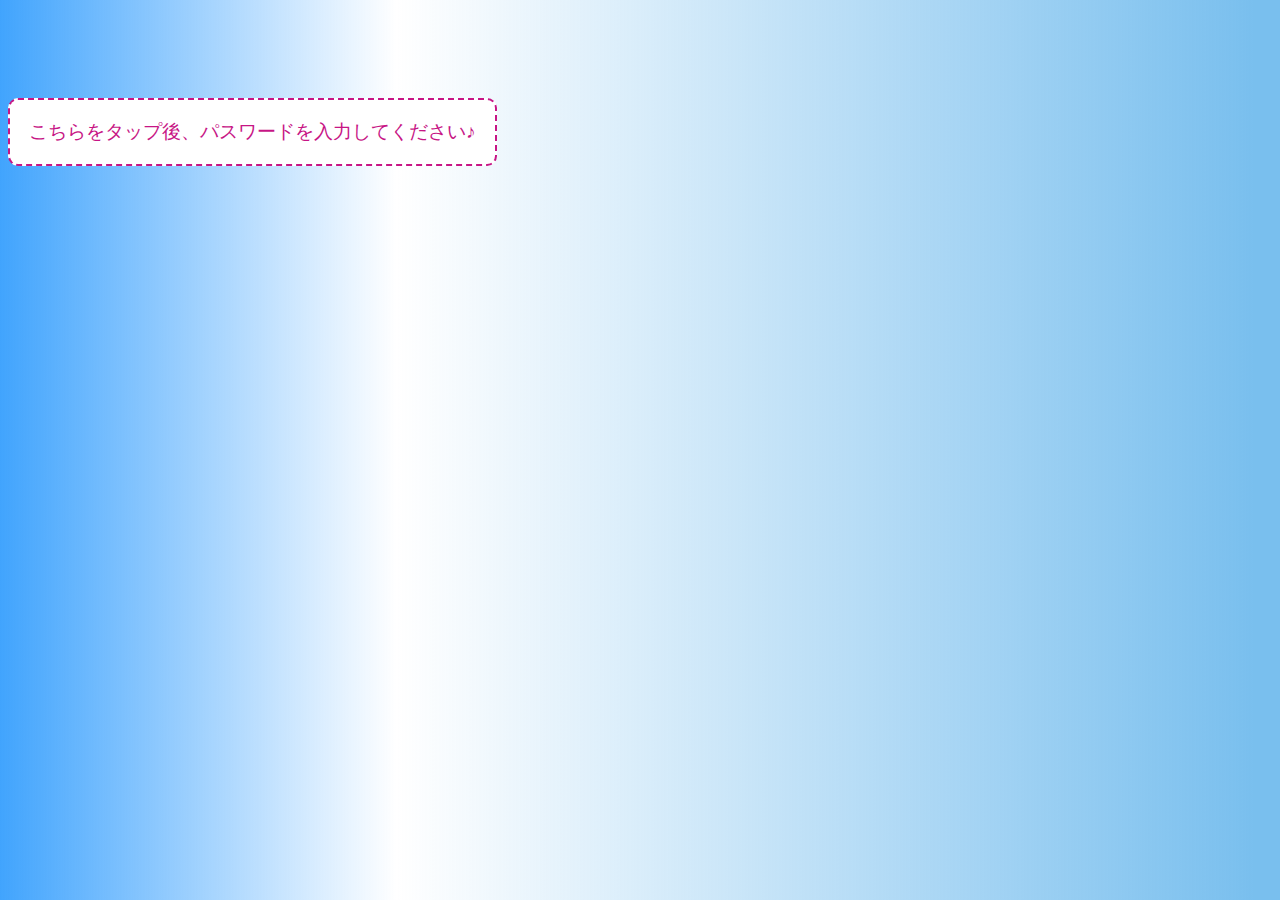
<file: index.html>
<!DOCTYPE html>
<html lang="ja">

<head>
    <meta charset="UTF-8">
    <meta name="viewport" content="width=device-width, initial-scale=1.0">
    <title>対戦結果</title>
    <link rel="stylesheet" href="style.css">
<body>
    <input type="button" value="こちらをタップ後、パスワードを入力してください♪" onclick="gate();" class="button1">
    <script src="ps_script.js"></script>
</body>
</html>
</file>
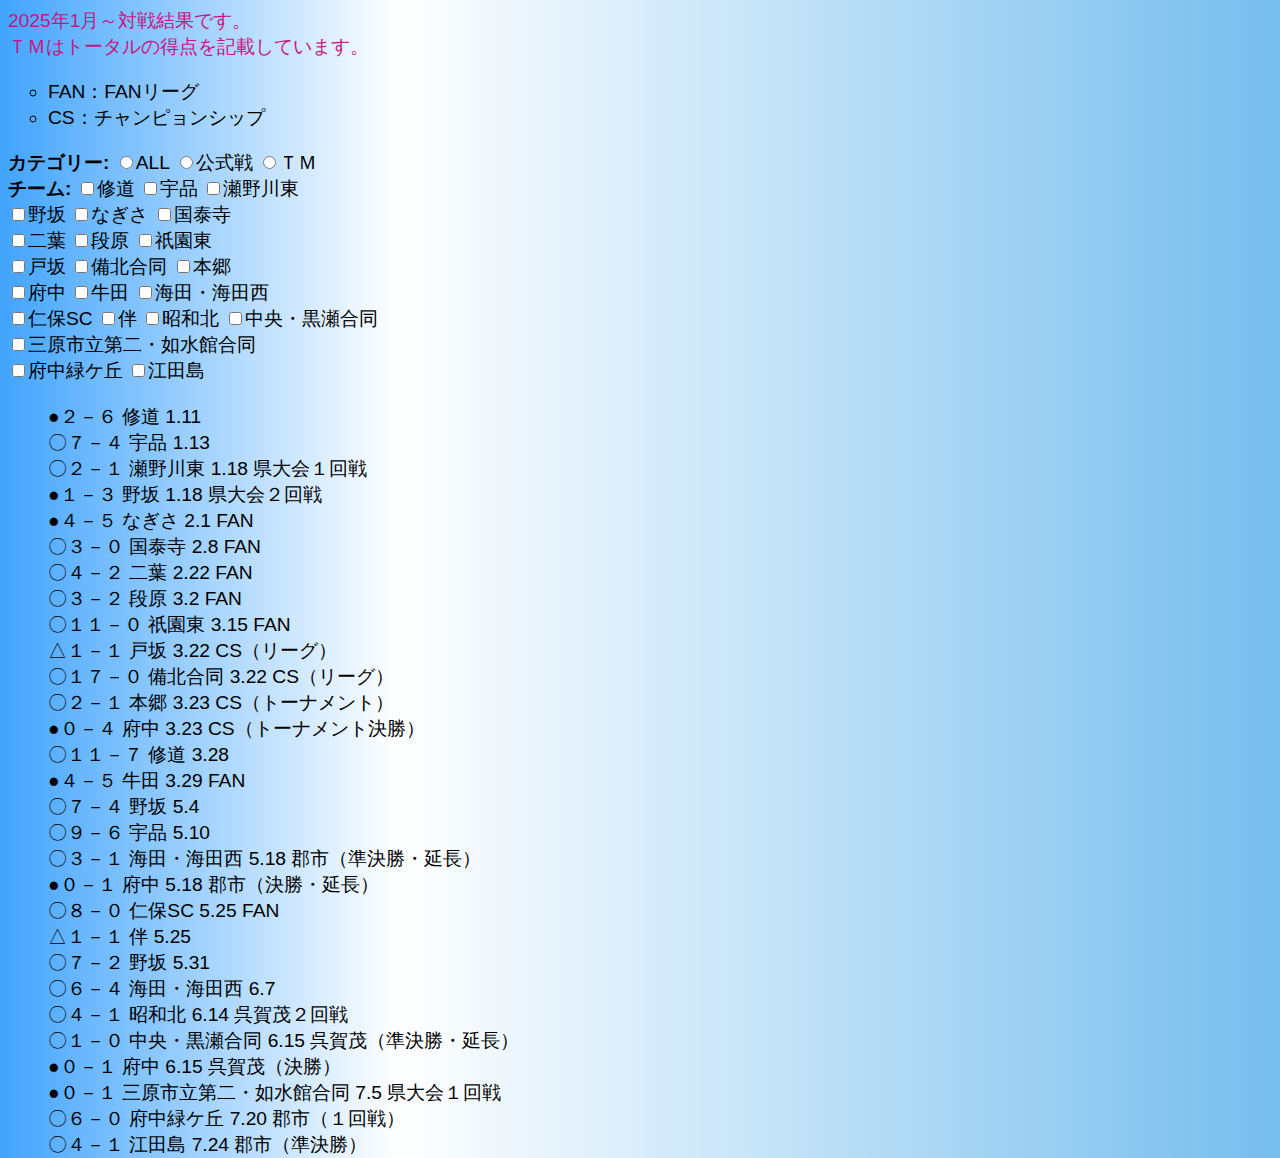
<file: taisen.html>
<!DOCTYPE html>
<html lang="ja">

<head>
  <meta charset="UTF-8">
  <meta http-equiv="X-UA-Compatible" content="IE=edge">
  <meta name="viewport" content="width=device-width, initial-scale=1.0">
  <title>2025対戦結果</title>
  <link rel="stylesheet" href="style.css">
  <script src="https://code.jquery.com/jquery-3.6.0.slim.min.js"
    integrity="sha256-u7e5khyithlIdTpu22PHhENmPcRdFiHRjhAuHcs05RI=" crossorigin="anonymous"></script>
</head>

<body>
  <p class="top">2025年1月～対戦結果です。</p>
  <p class="top">ＴＭはトータルの得点を記載しています。</p>
  <ul class="list_i">
    <li>FAN：FANリーグ</li>
    <li>CS：チャンピョンシップ</li>
  </ul>
  <form>
    <div class="search-box">
      <span class="search-box_label">カテゴリー:</span>
      <input type="radio" name="kind" value="">ALL
      <input type="radio" name="kind" value="公式戦">公式戦
      <input type="radio" name="kind" value="ＴＭ">ＴＭ
    </div>

    <div class="search-box">
      <span class="search-box_label">チーム:</span>
      <input type="checkbox" name="color" value="修道">修道
      <input type="checkbox" name="color" value="宇品">宇品
      <input type="checkbox" name="color" value="瀬野川東">瀬野川東<br>
      <input type="checkbox" name="color" value="野坂">野坂
      <input type="checkbox" name="color" value="なぎさ">なぎさ
      <input type="checkbox" name="color" value="国泰寺">国泰寺<br>
      <input type="checkbox" name="color" value="二葉">二葉
      <input type="checkbox" name="color" value="段原">段原
      <input type="checkbox" name="color" value="祇園東">祇園東<br>
      <input type="checkbox" name="color" value="戸坂">戸坂
      <input type="checkbox" name="color" value="備北合同">備北合同
      <input type="checkbox" name="color" value="本郷">本郷<br>
      <input type="checkbox" name="color" value="府中">府中
      <input type="checkbox" name="color" value="牛田">牛田
      <input type="checkbox" name="color" value="海田・海田西">海田・海田西<br>
      <input type="checkbox" name="color" value="仁保SC">仁保SC
      <input type="checkbox" name="color" value="伴">伴
      <input type="checkbox" name="color" value="昭和北">昭和北
      <input type="checkbox" name="color" value="中央・黒瀬合同">中央・黒瀬合同<br>
      <input type="checkbox" name="color" value="三原市立第二・如水館合同">三原市立第二・如水館合同<br>
      <input type="checkbox" name="color" value="府中緑ケ丘">府中緑ケ丘
      <input type="checkbox" name="color" value="江田島">江田島
    </div>
  </form>
  <ul class="list">
    <li class="list_item" data-kind="ＴＭ" data-color="修道">●２－６  修道 1.11</li>
    <li class="list_item" data-kind="ＴＭ" data-color="宇品">〇７－４  宇品 1.13</li>
    <li class="list_item" data-kind="公式戦" data-color="瀬野川東">〇２－１  瀬野川東 1.18 県大会１回戦</li>
    <li class="list_item" data-kind="公式戦" data-color="野坂">●１－３  野坂 1.18 県大会２回戦</li>
    <li class="list_item" data-kind="公式戦" data-color="なぎさ">●４－５  なぎさ 2.1 FAN</li>
    <li class="list_item" data-kind="公式戦" data-color="国泰寺">〇３－０  国泰寺 2.8 FAN</li>
    <li class="list_item" data-kind="公式戦" data-color="二葉">〇４－２  二葉 2.22 FAN</li>
    <li class="list_item" data-kind="公式戦" data-color="段原">〇３－２  段原 3.2 FAN</li>
    <li class="list_item" data-kind="公式戦" data-color="祇園東">〇１１－０  祇園東 3.15 FAN</li>
    <li class="list_item" data-kind="公式戦" data-color="戸坂">△１－１  戸坂 3.22 CS（リーグ）</li>
    <li class="list_item" data-kind="公式戦" data-color="備北合同">〇１７－０  備北合同 3.22 CS（リーグ）</li>
    <li class="list_item" data-kind="公式戦" data-color="本郷">〇２－１  本郷 3.23 CS（トーナメント）</li>
    <li class="list_item" data-kind="公式戦" data-color="府中">●０－４  府中 3.23 CS（トーナメント決勝）</li>
    <li class="list_item" data-kind="ＴＭ" data-color="修道">〇１１－７  修道 3.28</li>
    <li class="list_item" data-kind="公式戦" data-color="牛田">●４－５  牛田 3.29 FAN</li>
    <li class="list_item" data-kind="ＴＭ" data-color="野坂">〇７－４  野坂 5.4</li>
    <li class="list_item" data-kind="ＴＭ" data-color="宇品">〇９－６  宇品 5.10</li>
    <li class="list_item" data-kind="公式戦" data-color="海田・海田西">〇３－１  海田・海田西 5.18 郡市（準決勝・延長）</li>
    <li class="list_item" data-kind="公式戦" data-color="府中">●０－１  府中 5.18 郡市（決勝・延長）</li>
    <li class="list_item" data-kind="公式戦" data-color="仁保SC">〇８－０  仁保SC 5.25 FAN</li>
    <li class="list_item" data-kind="ＴＭ" data-color="伴">△１－１  伴 5.25</li>
    <li class="list_item" data-kind="ＴＭ" data-color="野坂">〇７－２  野坂 5.31</li>
    <li class="list_item" data-kind="ＴＭ" data-color="海田・海田西">〇６－４  海田・海田西 6.7</li>
    <li class="list_item" data-kind="公式戦" data-color="昭和北">〇４－１  昭和北 6.14 呉賀茂２回戦</li>
    <li class="list_item" data-kind="公式戦" data-color="中央・黒瀬合同">〇１－０  中央・黒瀬合同 6.15 呉賀茂（準決勝・延長）</li>
    <li class="list_item" data-kind="公式戦" data-color="府中">●０－１  府中 6.15 呉賀茂（決勝）</li>
    <li class="list_item" data-kind="公式戦" data-color="三原市立第二・如水館合同">●０－１  三原市立第二・如水館合同 7.5 県大会１回戦</li>
    <li class="list_item" data-kind="公式戦" data-color="府中緑ケ丘">〇６－０  府中緑ケ丘 7.20 郡市（１回戦）</li>
    <li class="list_item" data-kind="公式戦" data-color="江田島">〇４－１  江田島 7.24 郡市（準決勝）</li>
  </ul>
  <script src="scipt.js"></script>
</body>

</html>
</file>
<file: style.css>
@charset "UTF-8";

/* トップページ */
.button1 {
  background-color: #fff;
  border: dashed 2px #c71585;
  color: #c71585;
  border-radius: 10px;
  padding: 10px 30px;
  text-decoration: none;
  font-size: 1em;
  margin-top: 10vh;
  padding: 1.5vw;
  cursor: pointer;
}

.button1:hover {
  color: #c71585;
  background-color: #fff0f5;
}

/* メインページ */
body {
  font-size: 1.2em;
  font-family:sans-serif;
  height: 200px;
  width: 90%;
  background-image: linear-gradient(90deg, rgba(65, 164, 253, 1), rgba(255, 255, 255, 0) 31%, rgba(121, 191, 238, 1) 98%);
}
.top{
  color:#c71585;
  margin:0;
}
.list{
  list-style-type: none;
}
.list_i{
  list-style-type: circle;
}
.search-box_label {
  font-weight: bold;
}
.is-hide {
  display: none;
}
</file>
